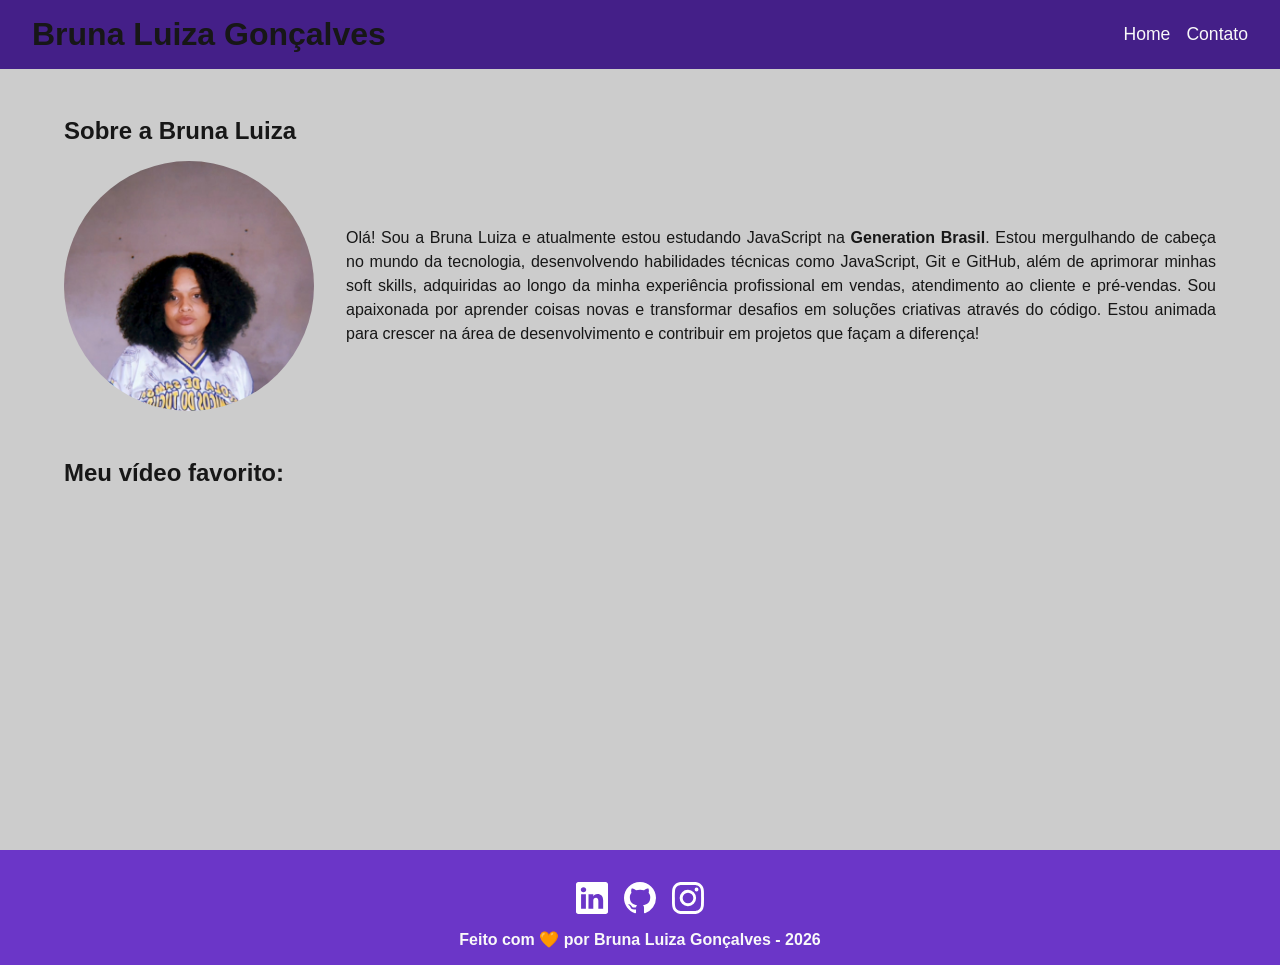
<file: index.html>
<!DOCTYPE html>
<html lang="pt-br">
<head>
    <meta charset="UTF-8">
    <meta name="viewport" content="width=device-width, initial-scale=1.0">
    <meta name="description" content="Portfólio Pessoal - Bruna Luiza Gonçalves">
    <meta name="author" content="Bruna Luiza Gonçalves">
    <meta name="keywords" content="HTML, CSS, JavaScript, Desenvolvimento Web, Generation Brasil">
    <link rel="icon" type="image/svg" href="./assets/img/favicon.svg" />
    <link rel="stylesheet" href="./assets/css/style.css">
    <title>Meu Perfil | Bruna Luiza</title>
</head>
<body>
    <header>

        <h1>Bruna Luiza Gonçalves</h1>

         <nav>
            <ul>
                <li><a href="index.html">Home</a></li>
                <li><a href="contato.html">Contato</a></li>
            </ul>
          </nav>

    </header>

    <main>

        <section id="about">

            <h2>Sobre a Bruna Luiza</h2>

            <article>

                <img src="./assets/img/bruna.jpg" alt="Foto da Bruna Luiza Gonçalves" />

                <p>
                    Olá! Sou a Bruna Luiza e atualmente estou estudando JavaScript na <strong>Generation Brasil</strong>. 
                    Estou mergulhando de cabeça no mundo da tecnologia, desenvolvendo habilidades técnicas como JavaScript, Git e GitHub, além de aprimorar minhas soft skills, adquiridas ao longo da minha experiência profissional em vendas, atendimento ao cliente e pré-vendas.
                    Sou apaixonada por aprender coisas novas e transformar desafios em soluções criativas através do código. Estou animada para crescer na área de desenvolvimento e contribuir em projetos que façam a diferença!

            </article>

        </section>

        <section id="video">

            <h2>Meu vídeo favorito:</h2>

            <figure>
                <iframe 
                    width="560" 
                    height="315" 
                    src="https://www.youtube.com/embed/fqOxV51twns?si=AGLBrSTxQfqag-Np" 
                    title="YouTube video player" 
                    frameborder="0" 
                    allow="accelerometer; autoplay; clipboard-write; encrypted-media; gyroscope; picture-in-picture; web-share" 
                    referrerpolicy="strict-origin-when-cross-origin" 
                    allowfullscreen>
                </iframe>
            </figure>

        </section>

    </main>

    <footer>

        <section>

            <a href="https://www.linkedin.com/in/goncalvesbrunal/">
                <img src="assets/img/linkedin.svg" alt="LinkedIn" />
            </a>

            <a href="https://github.com/brunaluiza18">
                <img src="assets/img/github.svg" alt="Github" />
            </a>

            <a href="https://www.instagram.com/bruna.luyza/">
                <img src="assets/img/instagram.svg" alt="Instagram" />
            </a>

        </section>

        <h3>
            Feito com 🧡 por Bruna Luiza Gonçalves - 2026
        </h3>

    </footer>
    
</body>
</html>
</file>
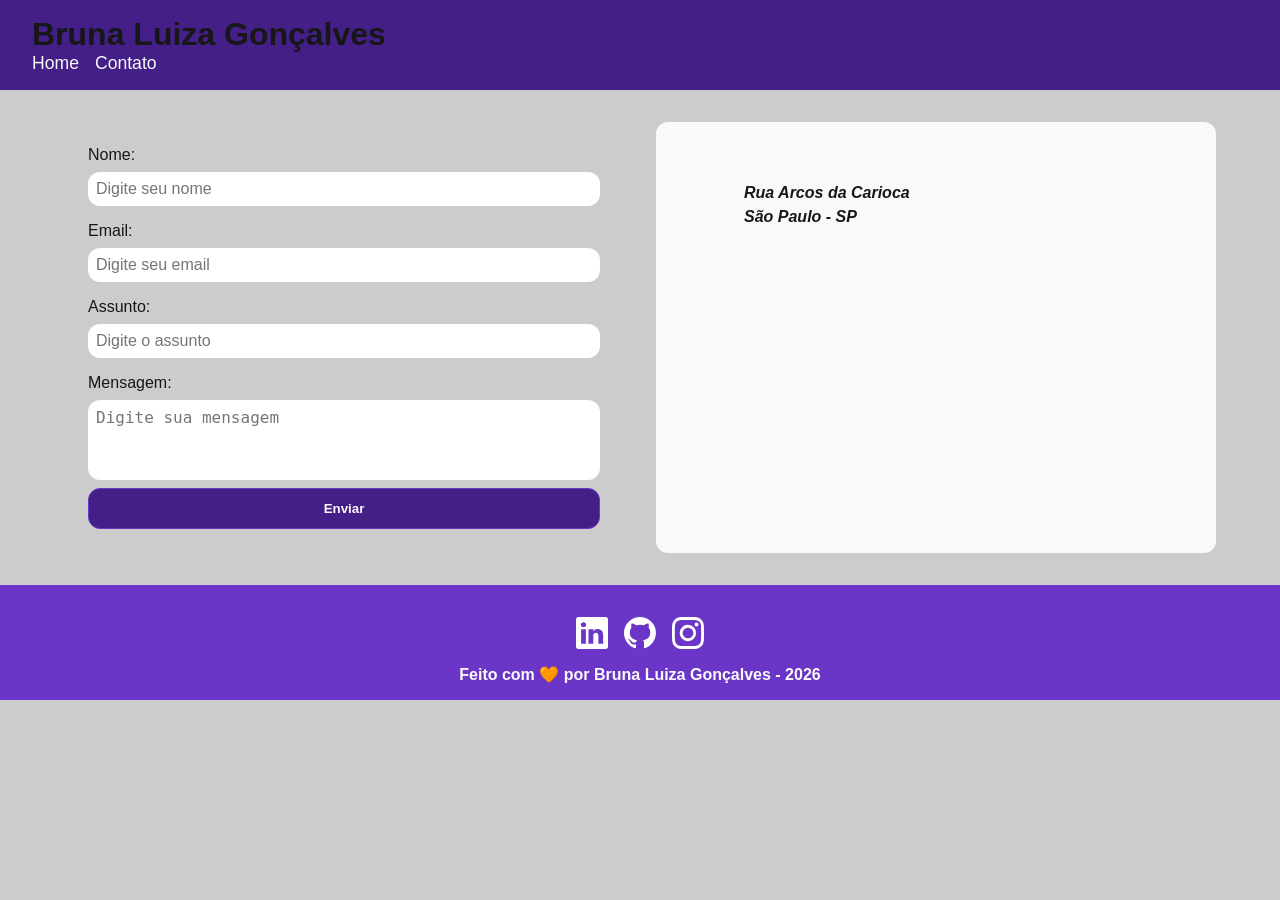
<file: contato.html>
<!DOCTYPE html>
<html lang="pt-br">

<head>
    <meta charset="UTF-8">
    <meta name="viewport" content="width=device-width, initial-scale=1.0">
    <meta name="description" content="Projeto Portfólio - Contato">
    <meta name="author" content="Bruna Luiza Gonçalves">
    <meta name="keywords" content="HTML, CSS, JavaScript">
    <link rel="icon" type="image/svg+xml" href="./assets/img/favicon.svg" />
    <title>Contato | Bruna Luiza</title>
    <link rel="stylesheet" href="./assets/css/style.css"> 
</head>

<body>

    <header>
        <div class="container">
            <h1>Bruna Luiza Gonçalves</h1>
            <nav>
                <ul>
                    <li><a href="index.html">Home</a></li>
                    <li><a href="contato.html">Contato</a></li>
                </ul>
            </nav>
        </div>
    </header>

    <main>
        <div class="container">
            <section class="main_contato">
                <form action="#" method="post" id="formulario">
                    <label for="name">Nome: </label>
                    <input id="name" type="text" name="name" placeholder="Digite seu nome" />
                    <span id="errNome"></span>

                    <label for="email">Email: </label>
                    <input id="email" type="text" name="email" placeholder="Digite seu email" />
                    <span id="errEmail"></span>

                    <label for="subject">Assunto: </label>
                    <input id="subject" type="text" name="subject" placeholder="Digite o assunto" />
                    <span id="errSubject"></span>

                    <label for="message">Mensagem: </label>
                    <textarea id="message" name="message" placeholder="Digite sua mensagem"></textarea>

                    <button type="submit">Enviar</button>
                </form>

                <article class="article_mapa">
                    <address>
                        <p><strong>Rua Arcos da Carioca</strong></p>
                        <p>São Paulo - SP</p>
                    </address>
                    <iframe
                        src="https://www.google.com/maps/embed?pb=!1m18!1m12!1m3!1d3654.550133418585!2d-46.7323145!3d-23.6563344!2m3!1f0!2f0!3f0!3m2!1i1024!2i768!4f13.1!3m3!1m2!1s0x94ce51079313200b%3A0xc3f8e5b614d9b68!2sR.%20Arcos%20da%20Carioca%20-%20Jardim%20S%C3%A3o%20Lu%C3%ADs%2C%20S%C3%A3o%20Paulo%20-%20SP%2C%2005846-420!5e0!3m2!1spt-BR!2sbr!4v1712345678901!5m2!1spt-BR!2sbr"
                        width="400" height="250" style="border:0;" allowfullscreen="" loading="lazy" referrerpolicy="no-referrer-when-downgrade">
                    </iframe>
                </article>
            </section>
        </div>
    </main>

    <footer>
        <div class="container">
            <section class="redes_sociais">
                <a href="https://linkedin.com" target="_blank">
                    <img src="assets/img/linkedin.svg" alt="LinkedIn" />
                </a>
                <a href="https://github.com/brunaluiza18" target="_blank">
                    <img src="assets/img/github.svg" alt="Github" />
                </a>
                <a href="https://instagram.com" target="_blank">
                    <img src="assets/img/instagram.svg" alt="Instagram" />
                </a>
            </section>
            <h3>Feito com 🧡 por Bruna Luiza Gonçalves - 2026</h3>
        </div>
    </footer>

    <!-- Script JavaScript-->
<script src="./assets/js/script.js"></script>

</body>
</html>
</file>
<file: assets/css/style.css>
*{
    margin: 0;
    padding: 0;
    box-sizing: border-box;
}

:root {
    --purple-200: #9a7bd1;
    --purple-500: #6b36c8;
    --purple-800: #441f88;
    --black-800: #171717;
    --gray-200: #cccccc;
    --white: #f9f9f9;
}

body {
    background: var(--gray-200);
    color: var(--black-800);
    font-family: sans-serif;
}

h1, h2, h3{
    font-weight: 700;
}
h1 {
    color:var (--white);
    font-size: 2rem;
}
h2 {
    color: var(--black-800);
    font-size: 1.5rem;
    padding: 1rem 0;
    font-weight: 600;
}
h3 {
    color: var(--white);
    font-size: 1rem;
    text-align: center;
}

p {
    font-size: 1rem;
    line-height: 1.5rem;
    text-align: justify;
}

section { 
    width: 90%;
    margin: 2rem auto;
}

header {
    background: var(--purple-800);
    padding: 1rem 2rem;
    display: flex;
    justify-content: space-between;
    align-items: center;
    position: sticky;
    top: 0;
}

nav ul {
    list-style: none;
    display: flex;
    gap: 1rem;
}
nav a {
    color: var(--white);
    font-size: 1.1rem;
    text-decoration: none;
}
nav a:hover {
    color: var(--purple-200);
    text-decoration: underline;
}

#about article {
    display: flex;
    align-items: center;
    gap: 2rem;
}
#about img {
    width: 250px;
    height: 250px;
    border-radius: 50%;
    object-fit: cover;
    
}
#about p {
    flex: 1;
}
#video figure {
    display: flex;
    justify-content: center;
}

footer {
    flex-direction: column;
    align-items: center;
    justify-content: center;
    padding: 1rem;
    color: var(--white);
    background-color: var(--purple-500);
    font-weight: bold;
    text-align: center;
}
footer section {
    width: 100%;
    display: flex;
    justify-content: center;
    align-items: center;
    gap: 1rem;
    margin: 1rem 0;
}
footer img {
    width: 2rem;
    height: 2rem;
    display: block;
    filter: invert(100%);
    transition: filter 0.3s;
}
footer img:hover {
    filter: brightness(0)
            saturate(100%)
            invert(65%)
            sepia(59%)
            saturate(2437%)
            hue-rotate(213deg)
            brightness(86%)
            contrast(88%)
}

.main_contato {
    display: grid;
    grid-template-columns: 1fr 1fr;
    gap: 2rem;
    width: 90%;
    margin: 2rem auto;
}

form {
    display: flex;
    flex-direction: column;
    gap: 0.5rem;
    padding: 1.5rem;
    border-radius: 0.75rem;
}
form input,textarea {
    padding: 0.5rem;
    border-radius: 0.75rem;
    border: none;
    font-size: 1rem;
}

textarea {
    resize: none;
    height: 5rem;
}

form button {
    background: var(--purple-800);
    color: var(--white);
    padding: 0.75rem;
    border: 1px solid var(--purple-500);
    border-radius: 0.75rem;
    font-weight: 700;
    cursor: pointer;
}
form button:hover {
    background: var(--purple-500);
}
form span {
    color: #ff0000;
    font-size: 0.75rem;
}

/* Mapa */
.article_mapa {
    display: flex;
    flex-direction: column;
    justify-content: center;
    align-items: center;
    gap: 1rem;
    background: var(--white);
    padding: 1.5rem;
    border-radius: 0.75rem;
}

.article_mapa address {
    width: 75%;
}

.article_mapa address p { 
    font-weight: 600; 
}

.article_mapa iframe {
    align-self: center; 
}
</file>
